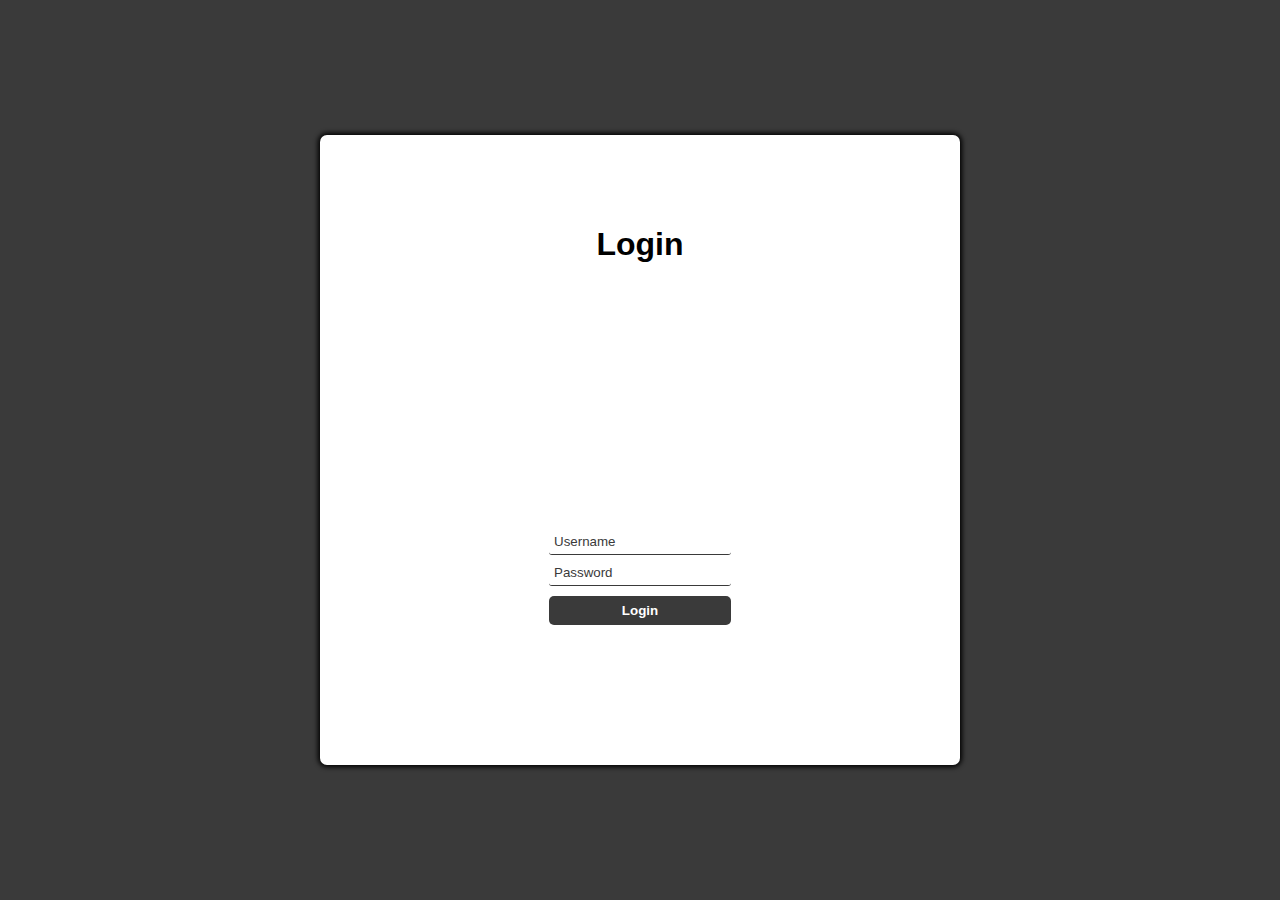
<file: loginFeature/login.html>
<!DOCTYPE html>
<html lang="en">

<head>
  <meta charset="UTF-8">
  <meta name="viewport" content="width=device-width, initial-scale=1.0">
  <title>Login</title>
  <link rel="stylesheet" href="login.css">
  <script defer src="login.js"></script>
</head>

<body>
  <main id="main-holder">
    <h1 id="login-header">Login</h1>
    
    <div id="login-error-msg-holder">
      <p id="login-error-msg">Invalid username <span id="error-msg-second-line">and/or password</span></p>
    </div>
    
    <form id="login-form">
      <input type="text" name="username" id="username-field" class="login-form-field" placeholder="Username">
      <input type="password" name="password" id="password-field" class="login-form-field" placeholder="Password">
      <input type="submit" value="Login" id="login-form-submit">
    </form>
  
  </main>
</body>

</html>
</file>
<file: loginFeature/login.css>
html {
  height: 100%;
}

body {
  height: 100%;
  margin: 0;
  font-family: Arial, Helvetica, sans-serif;
  display: grid;
  justify-items: center;
  align-items: center;
  background-color: #3a3a3a;
}

#main-holder {
  width: 50%;
  height: 70%;
  display: grid;
  justify-items: center;
  align-items: center;
  background-color: white;
  border-radius: 7px;
  box-shadow: 0px 0px 5px 2px black;
}

#login-error-msg-holder {
  width: 100%;
  height: 100%;
  display: grid;
  justify-items: center;
  align-items: center;
}

#login-error-msg {
  width: 23%;
  text-align: center;
  margin: 0;
  padding: 5px;
  font-size: 12px;
  font-weight: bold;
  color: #8a0000;
  border: 1px solid #8a0000;
  background-color: #e58f8f;
  opacity: 0;
}

#error-msg-second-line {
  display: block;
}

#login-form {
  align-self: flex-start;
  display: grid;
  justify-items: center;
  align-items: center;
}

.login-form-field::placeholder {
  color: #3a3a3a;
}

.login-form-field {
  border: none;
  border-bottom: 1px solid #3a3a3a;
  margin-bottom: 10px;
  border-radius: 3px;
  outline: none;
  padding: 0px 0px 5px 5px;
}

#login-form-submit {
  width: 100%;
  padding: 7px;
  border: none;
  border-radius: 5px;
  color: white;
  font-weight: bold;
  background-color: #3a3a3a;
  cursor: pointer;
  outline: none;
}
</file>
